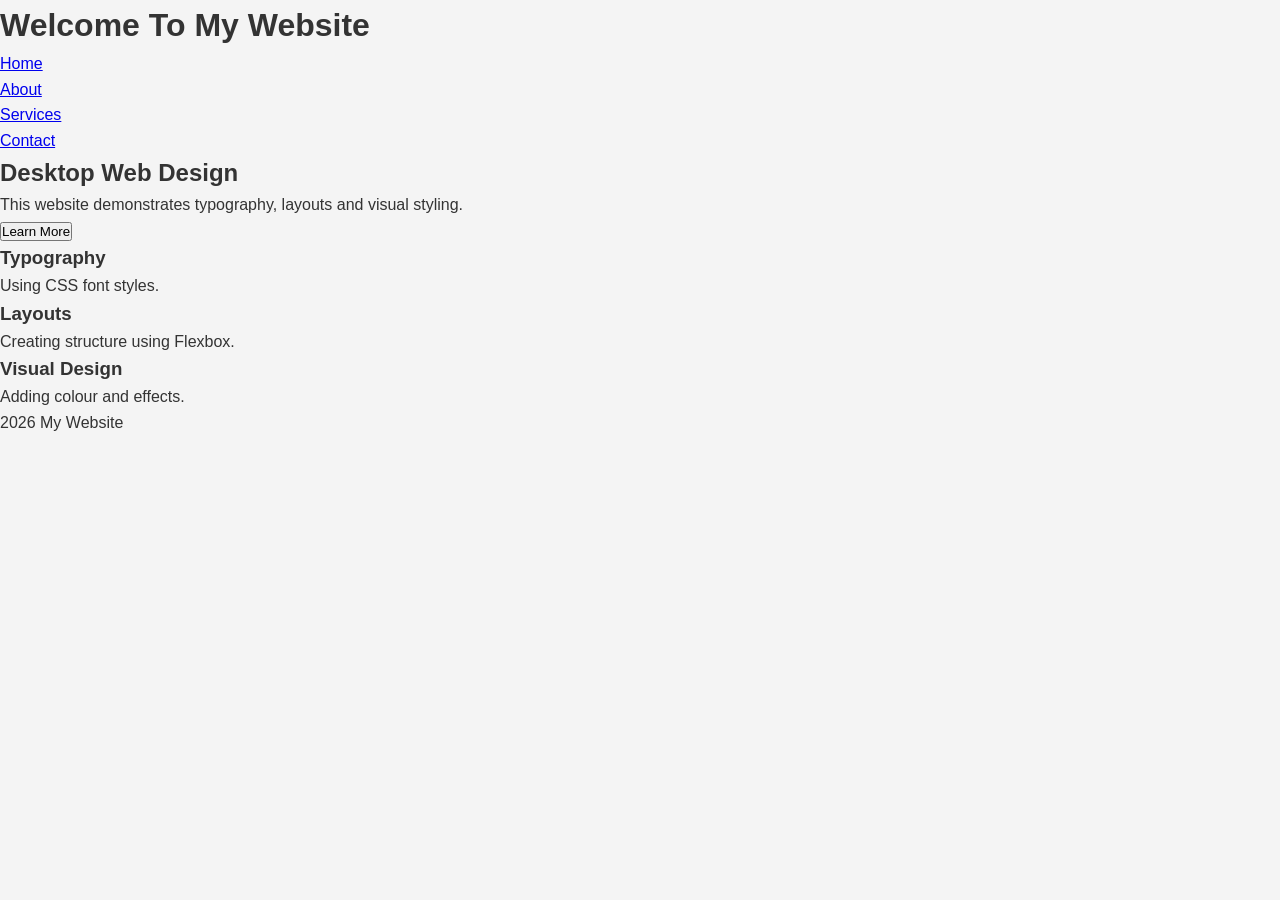
<file: index.html>
<!DOCTYPE html>
<html>

<head>

<title>My Website</title>

<link rel="stylesheet" href="style.css">

</head>

<body>

<header>

<h1>Welcome To My Website</h1>

<nav>

<ul>

<li><a href="#">Home</a></li>

<li><a href="#">About</a></li>

<li><a href="#">Services</a></li>

<li><a href="#">Contact</a></li>

</ul>

</nav>

</header>


<section class="hero">

<h2>Desktop Web Design</h2>

<p>This website demonstrates typography, layouts and visual styling.</p>

<button>Learn More</button>

</section>


<section class="cards">

<div class="card">

<h3>Typography</h3>

<p>Using CSS font styles.</p>

</div>

<div class="card">

<h3>Layouts</h3>

<p>Creating structure using Flexbox.</p>

</div>

<div class="card">

<h3>Visual Design</h3>

<p>Adding colour and effects.</p>

</div>

</section>

<footer>

<p>2026 My Website</p>

</footer>

</body>

</html>
</file>
<file: style.css>
*{

margin:0;

padding:0;

box-sizing:border-box;

}

body{

font-family:Arial,sans-serif;

background:#f4f4f4;

color:#333;

line-height:1.6;

}
</file>
